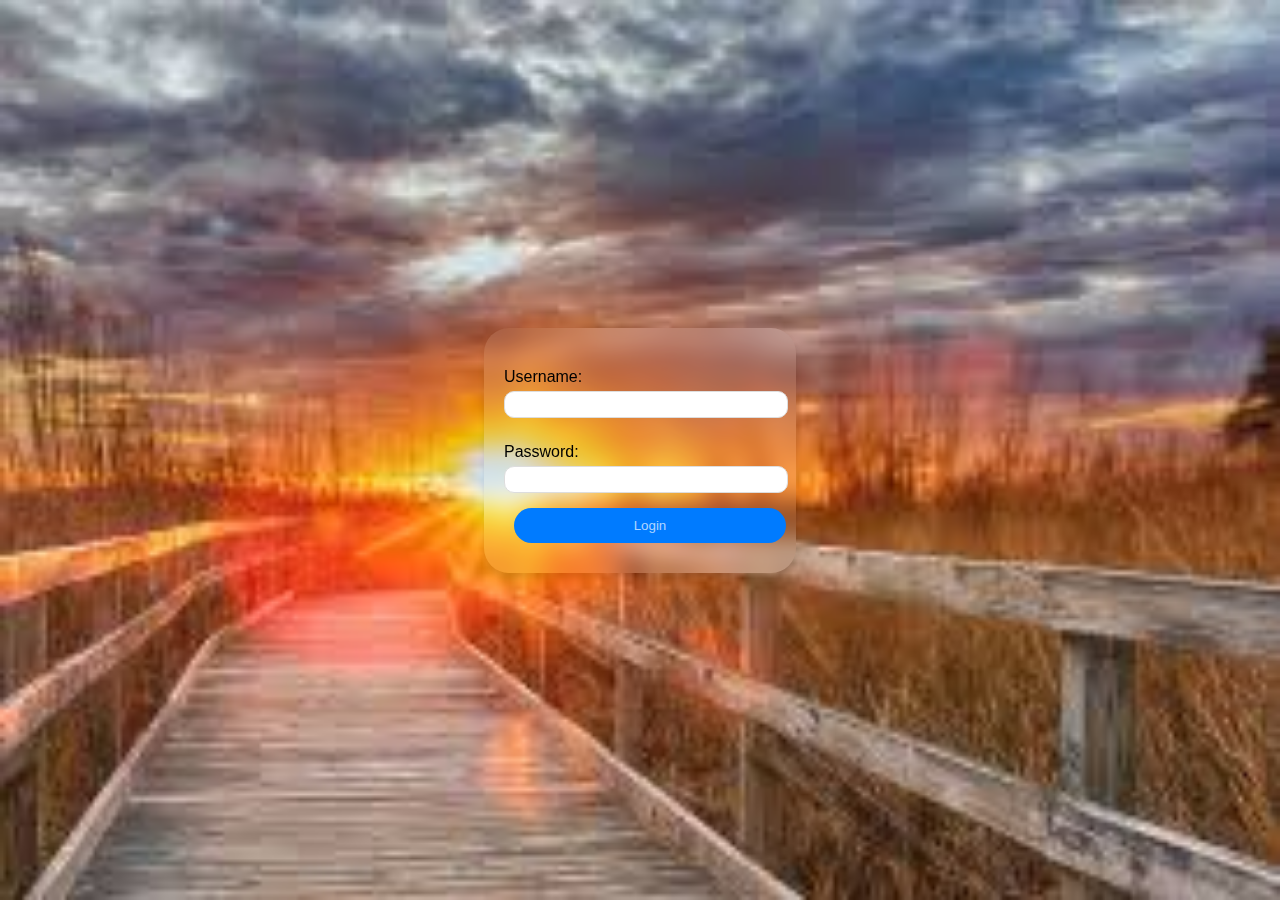
<file: index.html>
<!DOCTYPE html>
<html lang="en">
<head>
    <meta charset="UTF-8">
    <meta name="viewport" content="width=device-width, initial-scale=1.0">
    <title>Arvin Hub</title>
    <link rel="stylesheet" href="design.css">
</head>
<body>
    <p><a href="home.html"></a></p>
    <div class="login-container">
        <form id="loginForm">
            <label for="username">Username:</label>
            <input type="text" id="username" name="username" required>
            
            <label for="password">Password:</label>
            <input type="password" id="password" name="password" required>
            
            <button type="submit" onclick="window.location.href='home.html'; return false;">Login</button>
            
        </form>
        <p id="loginMessage"></p>
    </div>

</body>
</html>
</file>
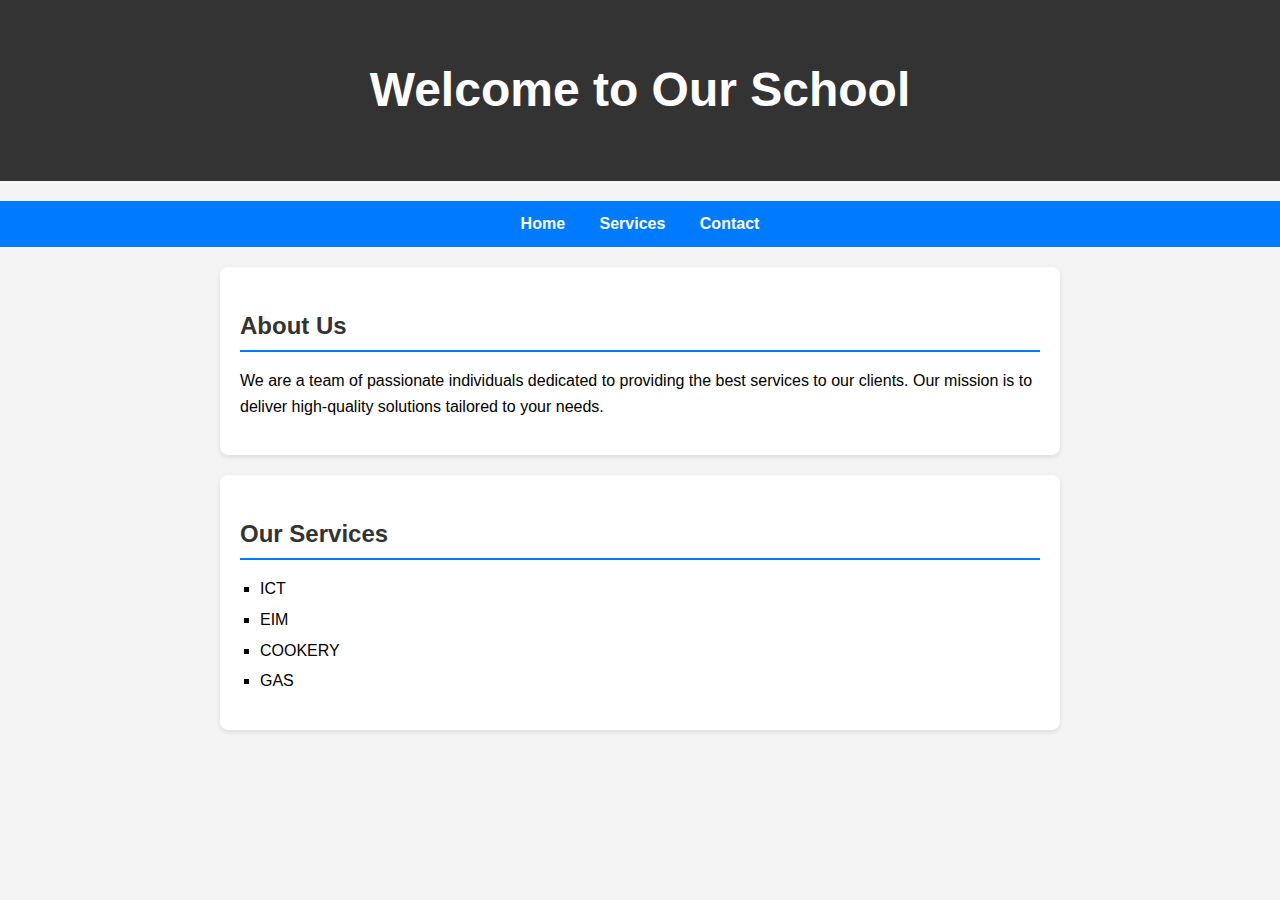
<file: about.html>
<!DOCTYPE html>
<html lang="en">
<head>
    <meta charset="UTF-8">
    <meta name="viewport" content="width=device-width, initial-scale=1.0">
    <title>About Us</title>
    <style>
        body {
            font-family: Arial, sans-serif;
            margin: 0;
            padding: 0;
            background-color: #f4f4f4;
            line-height: 1.6;
        }
        header {
            background: #333;
            color: #fff;
            padding: 20px;
            text-align: center;
            font-size: 1.5em;
        }
        nav {
            text-align: center;
            margin: 20px 0;
            background: #007BFF;
            padding: 10px 0;
        }
        nav a {
            text-decoration: none;
            color: #fff;
            margin: 0 15px;
            font-weight: bold;
            transition: color 0.3s ease;
        }
        nav a:hover {
            color: #FFD700;
        }
        section {
            padding: 20px;
            max-width: 800px;
            margin: 20px auto;
            background: #fff;
            box-shadow: 0 2px 5px rgba(0, 0, 0, 0.1);
            border-radius: 8px;
        }
        section h2 {
            color: #333;
            border-bottom: 2px solid #007BFF;
            padding-bottom: 5px;
            margin-bottom: 15px;
        }
        footer {
            text-align: center;
            padding: 10px;
            background: #333;
            color: #fff;
            position: fixed;
            bottom: 0;
            width: 100%;
            font-size: 0.9em;
        }
        ul {
            list-style-type: square;
            padding-left: 20px;
        }
        ul li {
            margin: 5px 0;
        }
    </style>
</head>
<body>
    <header>
        <h1>Welcome to Our School</h1>
    </header>
    <nav>
        <a href="home.html">Home</a>
        <a href="services.html">Services</a>
        <a href="contact.html">Contact</a>
    </nav>
    <section id="about">
        <h2>About Us</h2>
        <p>We are a team of passionate individuals dedicated to providing the best services to our clients. Our mission is to deliver high-quality solutions tailored to your needs.</p>
    </section>
    <section id="services">
        <h2>Our Services</h2>
        <ul>
            <li>ICT</li>
            <li>EIM</li>
            <li>COOKERY</li>
            <li>GAS</li>
        </ul>
    </section>
</body>
</html>
</file>
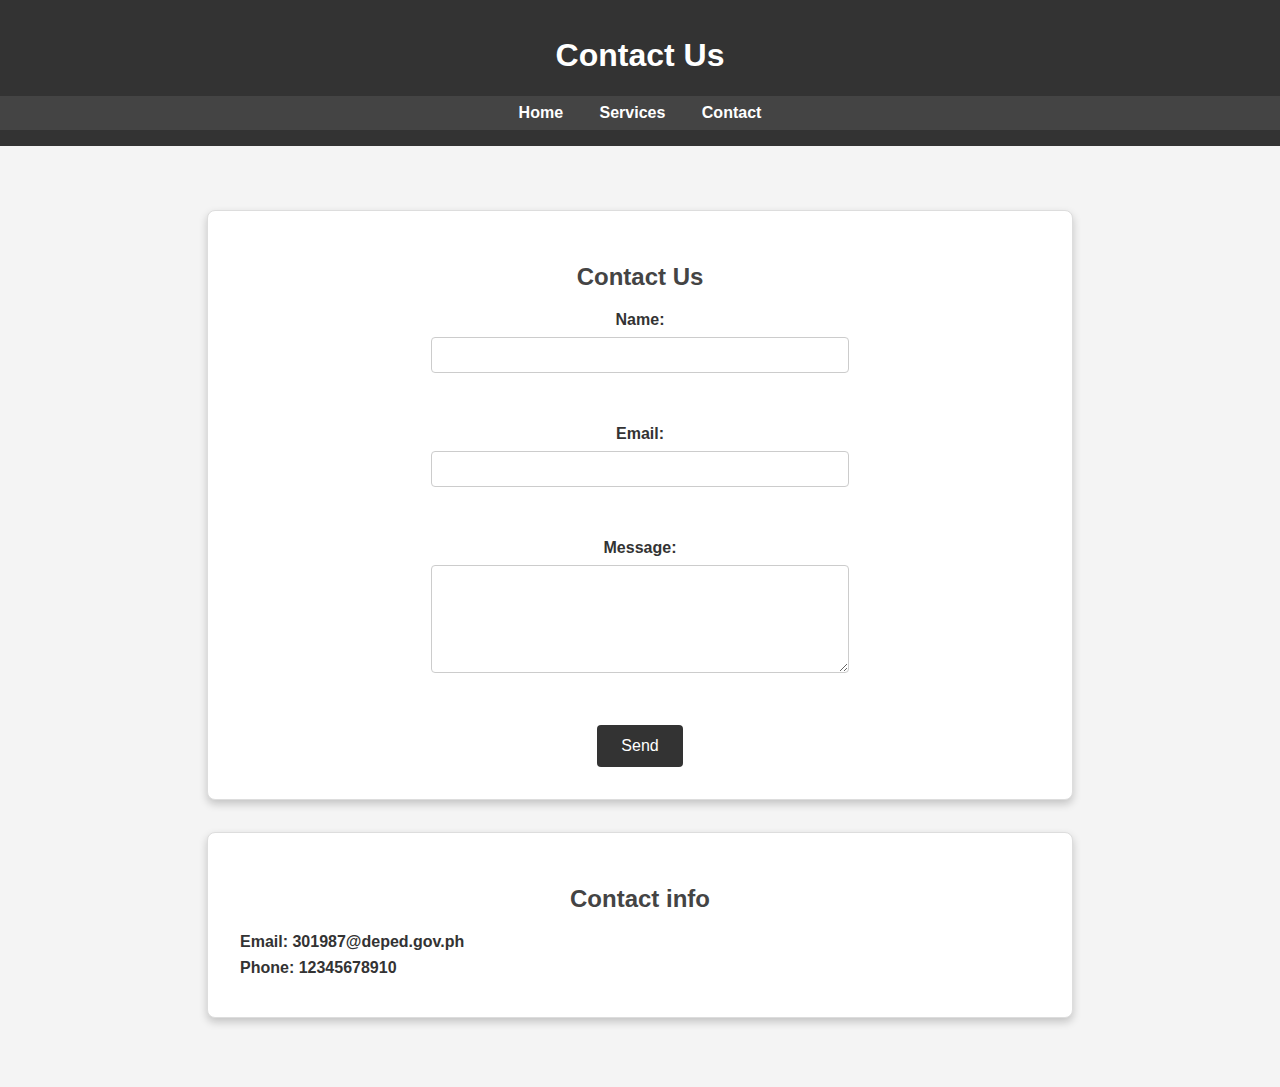
<file: contact.html>
<!DOCTYPE html>
<html lang="en">
<head>
    <meta charset="UTF-8">
    <meta name="viewport" content="width=device-width, initial-scale=1.0">
    <title>Contact Us</title>
</head>
<body>
    <header>
        <h1>Contact Us</h1>
        <nav>
            <a href="home.html">Home</a>
            <a href="services.html">Services</a>
            <a href="contact.html">Contact</a>
        </nav>
    </header>
    <main>
        <style>
            body {
            font-family: Arial, sans-serif;
            margin: 0;
            padding: 0;
            background-color: #f4f4f4;
            color: #333;
            }
            header {
            background: #333;
            color: #fff;
            padding: 1rem 0;
            text-align: center;
            }
            nav {
            background: #444;
            padding: 0.5rem;
            text-align: center;
            }
            nav a {
            color: #fff;
            margin: 0 1rem;
            text-decoration: none;
            font-weight: bold;
            }
            nav a:hover {
            text-decoration: underline;
            }
            main {
            padding: 2rem;
            text-align: center;
            }
            section {
            padding: 2rem;
            max-width: 800px;
            margin: 2rem auto;
            background: #fff;
            box-shadow: 0 4px 8px rgba(0, 0, 0, 0.2);
            border-radius: 8px;
            border: 1px solid #ddd;
            }
            h2 {
            text-align: center;
            color: #444;
            }
            #contactForm {
            display: flex;
            flex-direction: column;
            align-items: center;
            text-align: center;
            }
            #contactForm label {
            font-weight: bold;
            margin-bottom: 0.5rem;
            }
            #contactForm input, #contactForm textarea {
            width: 100%;
            max-width: 400px;
            padding: 0.5rem;
            margin-bottom: 1rem;
            border: 1px solid #ccc;
            border-radius: 4px;
            font-size: 1rem;
            }
            #contactForm button {
            background-color: #333;
            color: #fff;
            padding: 0.75rem 1.5rem;
            border: none;
            border-radius: 4px;
            font-size: 1rem;
            cursor: pointer;
            }
            #contactForm button:hover {
            background-color: #555;
            }
            #contact {
            font-weight: bold;
            text-align: left;
            }
            #contact p {
            margin: 0.5rem 0;
            font-size: 1rem;
            }
        </style>
        <section>
            <h2>Contact Us</h2>
            <form id="contactForm">
                <label for="name">Name:</label>
                <input type="text" id="name" name="name" required><br><br>
                
                <label for="email">Email:</label>
                <input type="email" id="email" name="email" required><br><br>
                
                <label for="message">Message:</label>
                <textarea id="message" name="message" rows="5" required></textarea><br><br>
                
                <button type="submit">Send</button>
            </form>
        </section>
        <section id="contact">
            <h2>Contact info</h2>
            <p>Email: 301987@deped.gov.ph</p>
            <p>Phone: 12345678910</p>
        </section>
    </main>
    
</body>
</html>
</file>
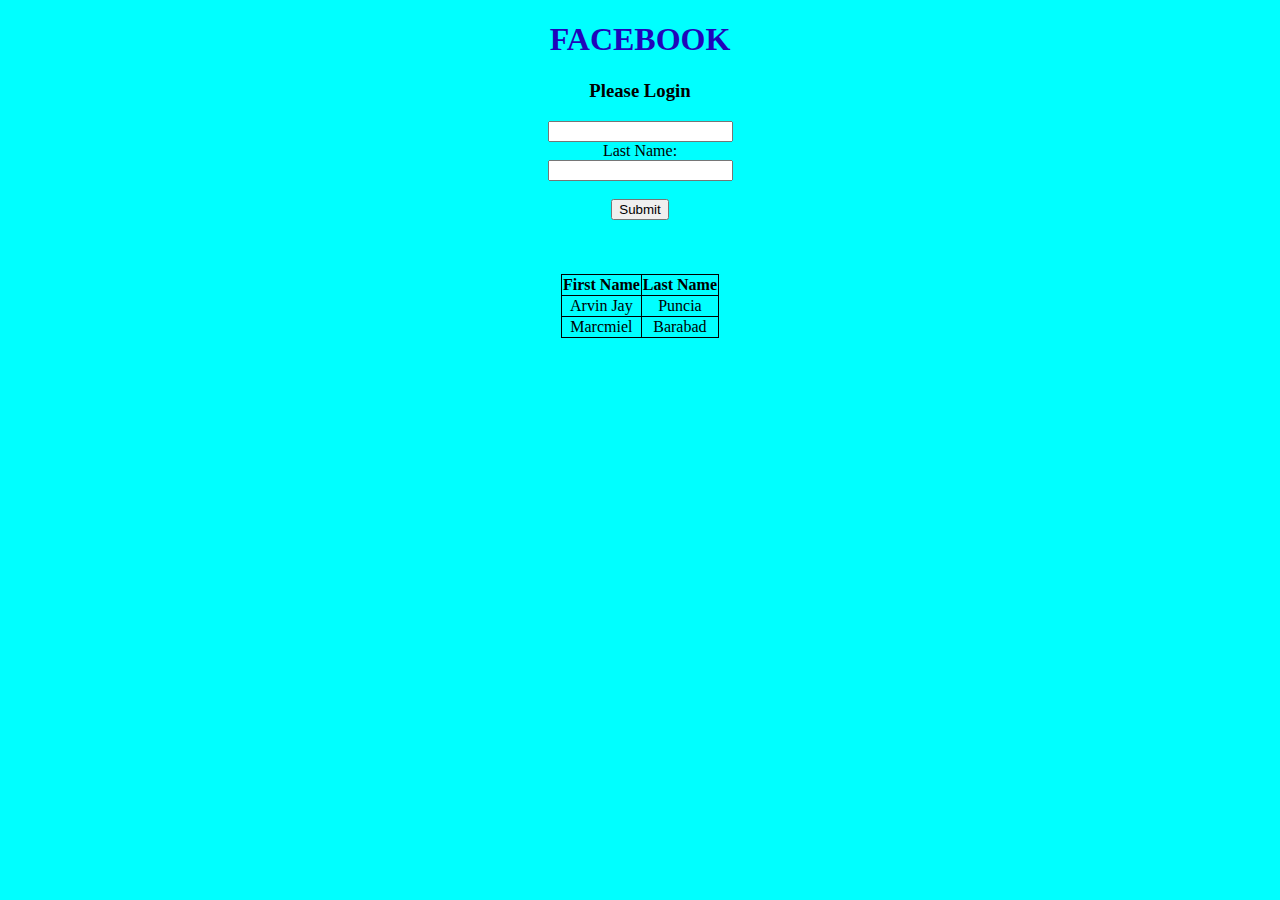
<file: Form.html>
<!DOCTYPE html>
<html lang="en">
<head>
    <meta charset="UTF-8">
    <meta name="viewport" content="width=device-width, initial-scale=1.0">
    <title>Document</title>
</head>
<style>
    h1 { 
        text-align: center;
    }
    h3 {
        text-align: center;
    }
    form {
        text-align: center;
    }
    table,th, td {
          border: 1px solid black;
        border-collapse: collapse;
    }
body {
    background-color: aqua;
    background-image: url("");
}

</style>

<body>
    <background-color: light blue;>
    
    <h1 style="color: rgb(32, 5, 186);">FACEBOOK</h1>
    <!-- Removed invalid tag -->

    <form id="myform">
    <h3>Please Login</h3>
        <input type="text" id="fname" name="fname"><br>

        <label for="lname">Last Name:</label><br>
        <input type="text" id="lname" name="lname"> <br><br>
        <input type="submit" value="Submit"> <br><br>
    </form>

<br><br>
<table style="margin: 0 auto; text-align: center;" id="dataTable" >
    <thead>
        <tr>
            <th>First Name</th>
            <th>Last Name</th>
        </tr>
    </thead>
    <tbody>
        <tr>
            <td>Arvin Jay</td>
            <td>Puncia</td>
        </tr>
        <tr>
            <td>Marcmiel</td>
            <td>Barabad</td>
        </tr>
    </tbody>
</table>

<script>
    document.getElementById("myform").addEventListener("submit",function (event){
        event.preventDefault();// Prevent page reload

    //Get form value
    let fname=document.getElementById("fname").value.trim();
    let lname=document.getElementById("lname").value.trim();

    //Get the table body
    let tablebody= document.getElementById("dataTable").getElementsByTagName("tbody")[0];
   
    //Create a new row
    let newrow=tablebody.insertRow();
  
    //Insert cells
    let cell1=newrow.insertCell(0);
    let cell2=newrow.insertCell(1);
   
    cell1.textContent=fname;
    cell2.textContent=lname;

    })

</script>

</body>
</html>
</file>
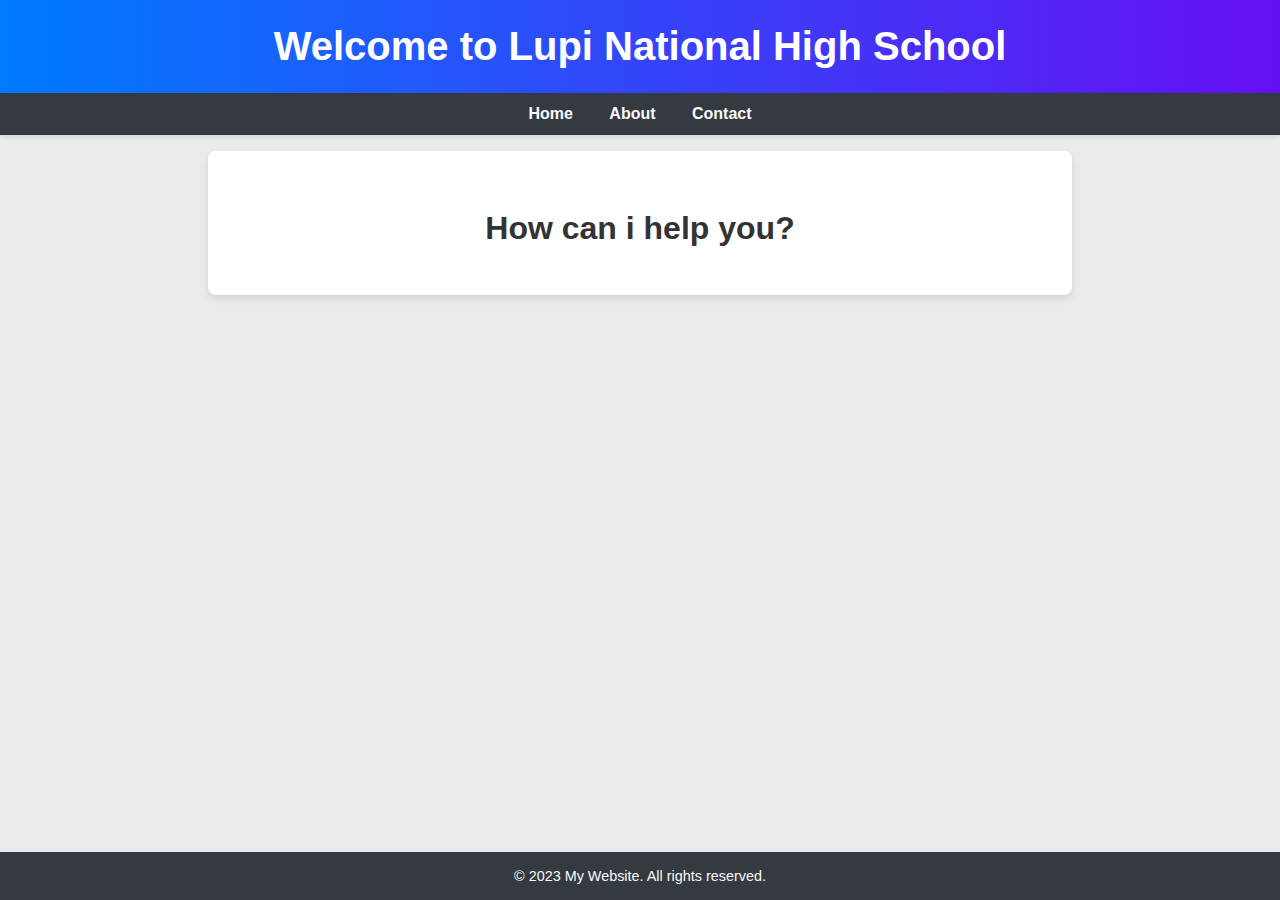
<file: home.html>
<!DOCTYPE html>
<html lang="en">
<head>
    <meta charset="UTF-8">
    <meta name="viewport" content="width=device-width, initial-scale=1.0">
    <title>LNHS</title>
    <style>
        body {
            font-family: 'Segoe UI', Tahoma, Geneva, Verdana, sans-serif;
            margin: 0;
            padding: 0;
            background-color: #e9ecef;
            color: #333;
        }
        header {
            background: linear-gradient(90deg, #007bff, #6610f2);
            color: #fff;
            padding: 1.5rem 0;
            text-align: center;
            box-shadow: 0 4px 6px rgba(0, 0, 0, 0.1);
        }
        header h1 {
            margin: 0;
            font-size: 2.5rem;
        }
        nav {
            background: #343a40;
            padding: 0.75rem;
            text-align: center;
            box-shadow: 0 2px 4px rgba(0, 0, 0, 0.1);
        }
        nav a {
            color: #f8f9fa;
            margin: 0 1rem;
            text-decoration: none;
            font-weight: bold;
            transition: color 0.3s ease;
        }
        nav a:hover {
            color: #ffc107;
        }
        main {
            padding: 2rem;
            text-align: center;
            background-color: #fff;
            margin: 1rem auto;
            max-width: 800px;
            border-radius: 8px;
            box-shadow: 0 4px 8px rgba(0, 0, 0, 0.1);
        }
        main h2 {
            font-size: 2rem;
            margin-bottom: 1rem;
        }
        footer {
            background: #343a40;
            color: #f8f9fa;
            text-align: center;
            padding: 1rem 0;
            position: fixed;
            bottom: 0;
            width: 100%;
            font-size: 0.9rem;
        }
        footer p {
            margin: 0;
        }
    </style>
</head>
<body>
    <header>
        <h1>Welcome to Lupi National High School</h1>
    </header>
    <nav>
        <a href="home.html">Home</a>
        <a href="about.html">About</a>
        <a href="contact.html">Contact</a>
    </nav>
    <main>
        <section id="home">
            <h2>How can i help you?</h2>
            
        </section>
    </main>
    <footer>
        <p>&copy; 2023 My Website. All rights reserved.</p>
    </footer>
</body>
</html>
</file>
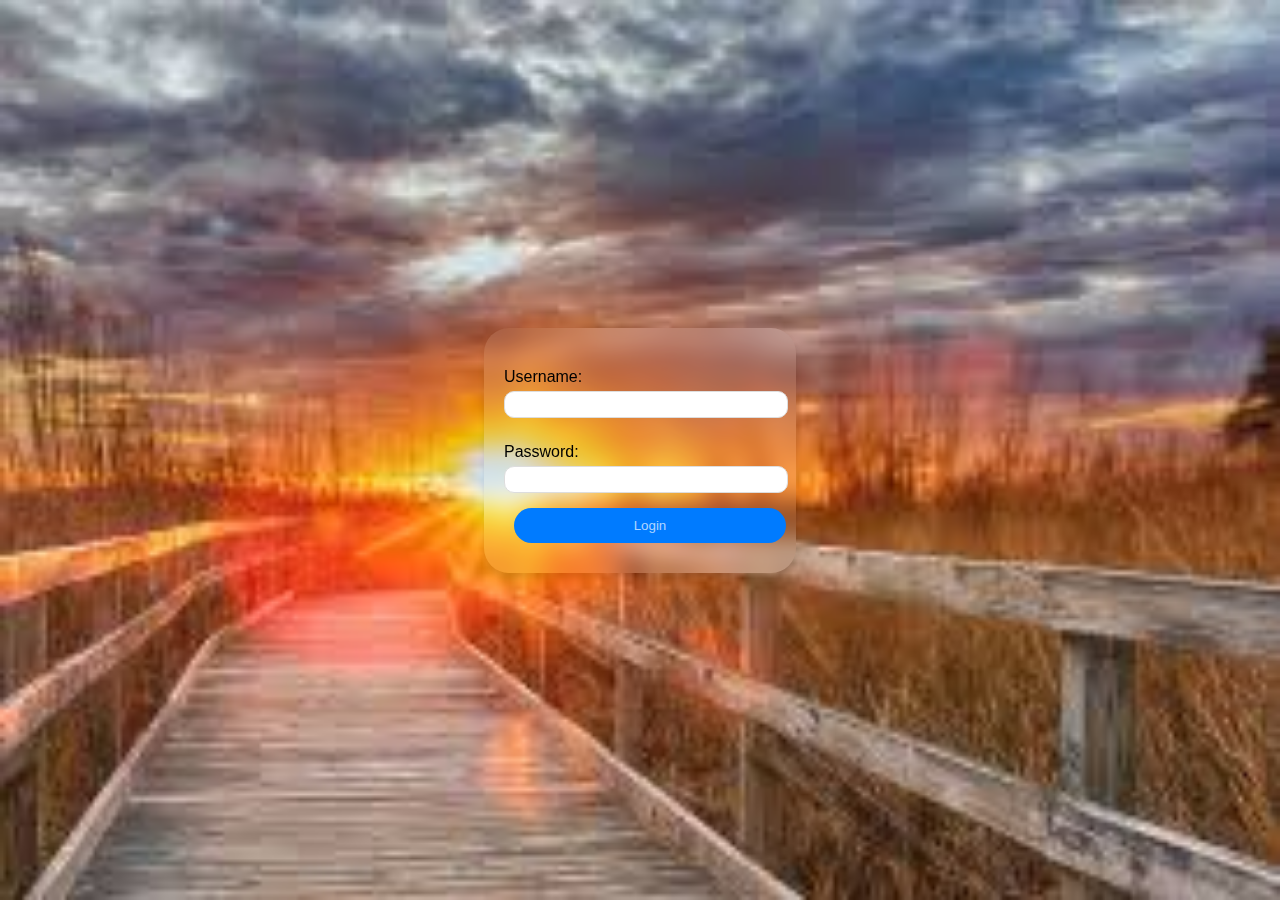
<file: login.html>
<!DOCTYPE html>
<html lang="en">
<head>
    <meta charset="UTF-8">
    <meta name="viewport" content="width=device-width, initial-scale=1.0">
    <title>Arvin Hub</title>
    <link rel="stylesheet" href="design.css">
</head>
<body>
    <p><a href="home.html"></a></p>
    <div class="login-container">
        <form id="loginForm">
            <label for="username">Username:</label>
            <input type="text" id="username" name="username" required>
            
            <label for="password">Password:</label>
            <input type="password" id="password" name="password" required>
            
            <button type="submit" onclick="window.location.href='home.html'; return false;">Login</button>
            
        </form>
        <p id="loginMessage"></p>
    </div>

</body>
</html>
</file>
<file: design.css>
body {
    font-family: Arial, sans-serif;
    margin: 0;
    padding: 0;
    display: flex;
    justify-content: center;
    align-items: center;
    height: 100vh;
    background: linear-gradient(to bottom right, #6a11cb, #2575fc);
    background-image: url('download.jfif'); /* Replace 'download.jfif' with your image file name */
    background-size: 100% 100%; /* Ensures the background covers the entire viewport */
    background-repeat: no-repeat;
    background-position: center;
}

.login-container {
    padding: 20px;
    border-radius: 8px;
    box-shadow: 0 5px 6px rgba(0, 0, 0, 0.1);
    display: flex;
    justify-content: center;
    align-items: center;
    border-radius: 25px;
    background: rgba(255, 255, 255, 0.1); /* Semi-transparent background */
    backdrop-filter: blur(10px); /* Blur effect for the background */
}
label{ 
    display: block;
    margin-top: 20px;
    

}
input {
    width: 100%;
    padding: 5px;
    margin-top: 5px;
    margin-bottom: 5px;
    margin-right: 6px;
    border: 1px solid #dddddd;
    border-radius: 10px;
}

button {
    width: 100%;
    padding: 10px;
    background-color: #007BFF;
    color: rgba(255, 255, 255, 0.703);
    border: none;
    border-radius: 25px;
    cursor: pointer;
    margin-top: 10px;
    margin-bottom: 10px;
    margin-left: 10px;
    margin-right: 10px;
}

button:hover {
    background-color: #00a7b3;
}

#loginMessage {
    color: rgb(255, 0, 0);
    margin-top: 10px;
}
</file>
